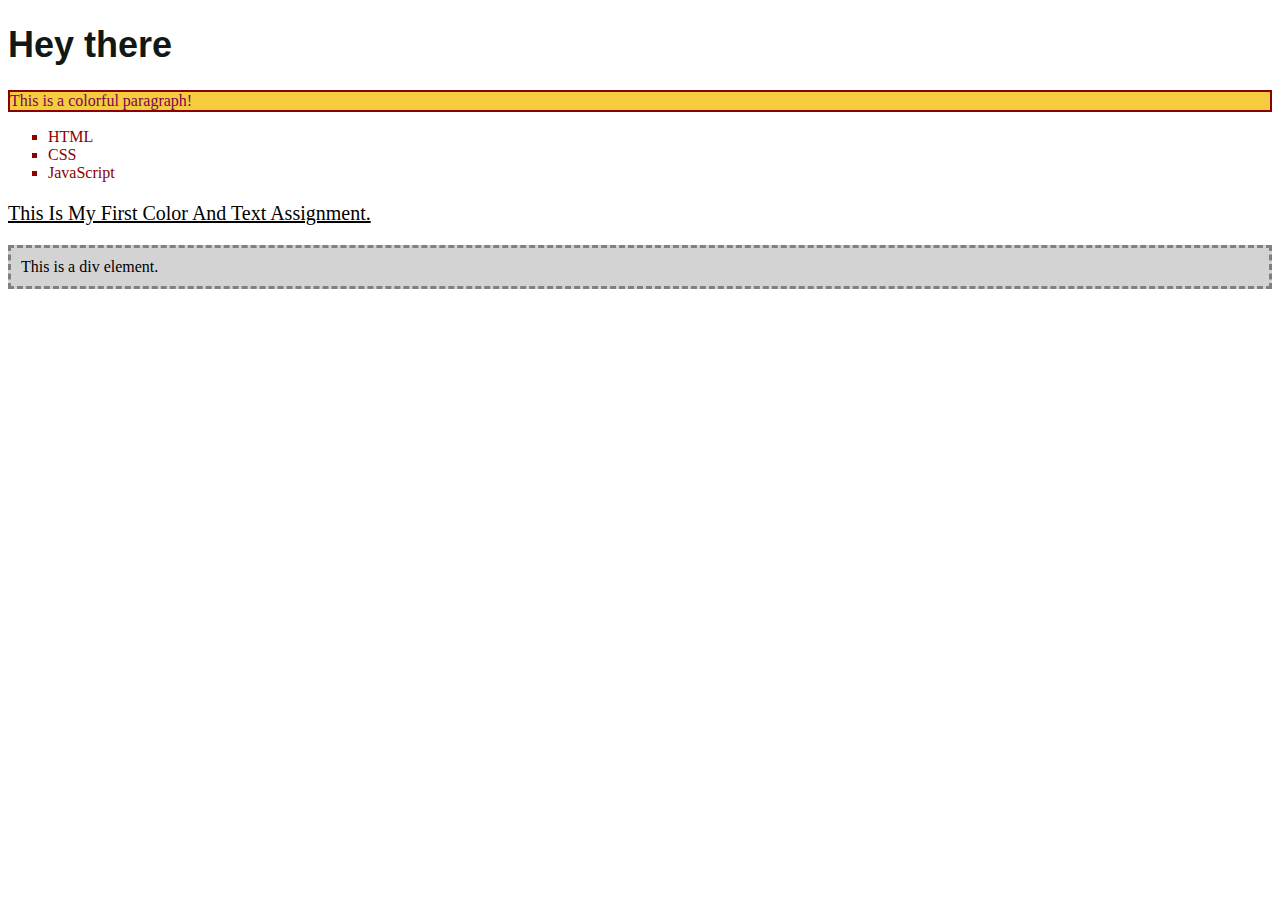
<file: index.html>
<!DOCTYPE html>
<html lang="en">
<head>
    <meta charset="UTF-8">
    <meta name="viewport" content="width=device-width, initial-scale=1.0">
    <title>CSS Basics Assignment</title>
    <link rel="stylesheet" href="styles.css">
</head>
<body>

    <h1 class="header-example">Hey there</h1>

    <p class="color-example">This is a colorful paragraph!</p>

    <ul class="list-example">
        <li>HTML</li>
        <li>CSS</li>
        <li>JavaScript</li>
    </ul>

    <p class="text-example">
        this is my first color and text assignment.
    </p>

    <div class="div-example">
        This is a div element.
    </div>

</body>
</html>
</file>
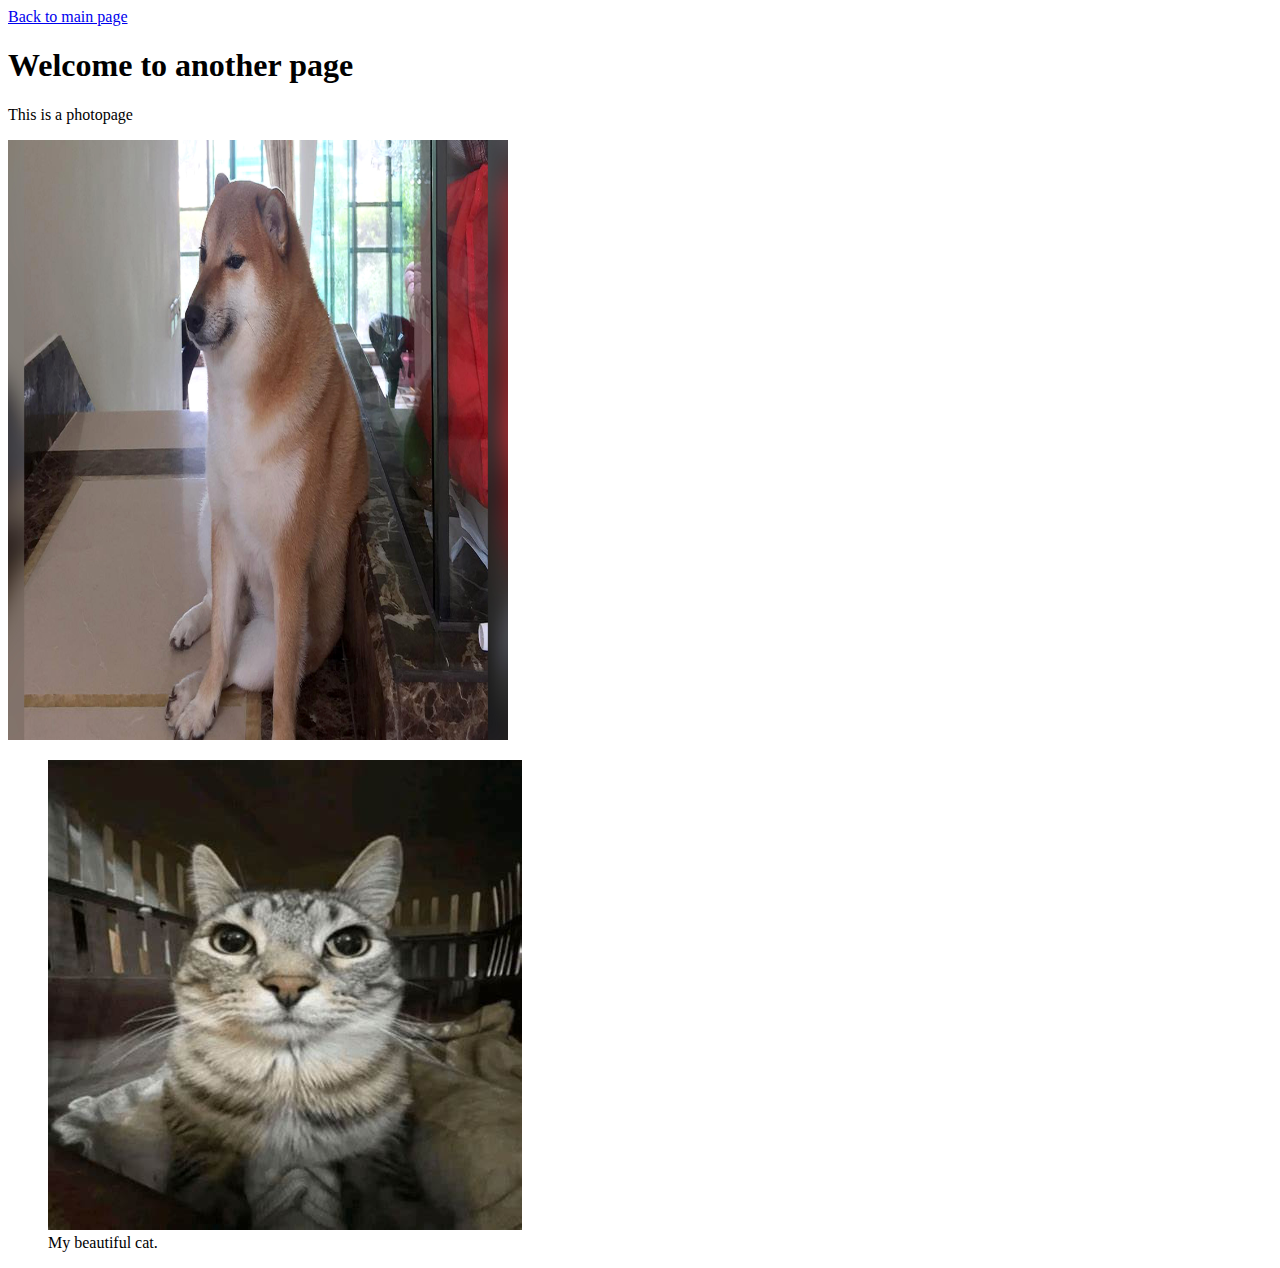
<file: second.html>
<!DOCTYPE html>
<html lang="en">
<head>
    <meta charset="UTF-8">
    <title>Another page</title>
    <link rel="stylesheet" href="styles.css">
</head>

<body>
    <div class="nav-link">
        <a href="index.html">Back to main page</a>
    </div>
    <h1> Welcome to another page </h1>
    <p>This is a photopage</p>

    <img  class="fit-picture" src="photo.jpg" alt="Dog image." width="500" height="600">

    <figure>
        <img src="photo2.jpeg" alt="Cat image.">
        <figcaption>My beautiful cat.</figcaption>
    </figure>

</body>
</file>
<file: styles.css>
.color-example {
    color: rgb(122, 4, 85); 
    background-color: #f4cc3d; 
    border: 2px solid rgb(139, 0, 0); 
}


.header-example {
    font-size: 36px;
    font-family: 'Arial', sans-serif;
    color: rgb(18, 24, 18);
}


.list-example {
    list-style-type: square; 
    color: darkred;
}


.text-example {
    font-family: 'Georgia', serif;
    font-size: 20px;
    text-transform: capitalize;
    text-decoration: underline;
}


.div-example {
    background-color: #d3d3d3;
    border: 3px dashed gray;
    padding: 10px;
}
</file>
